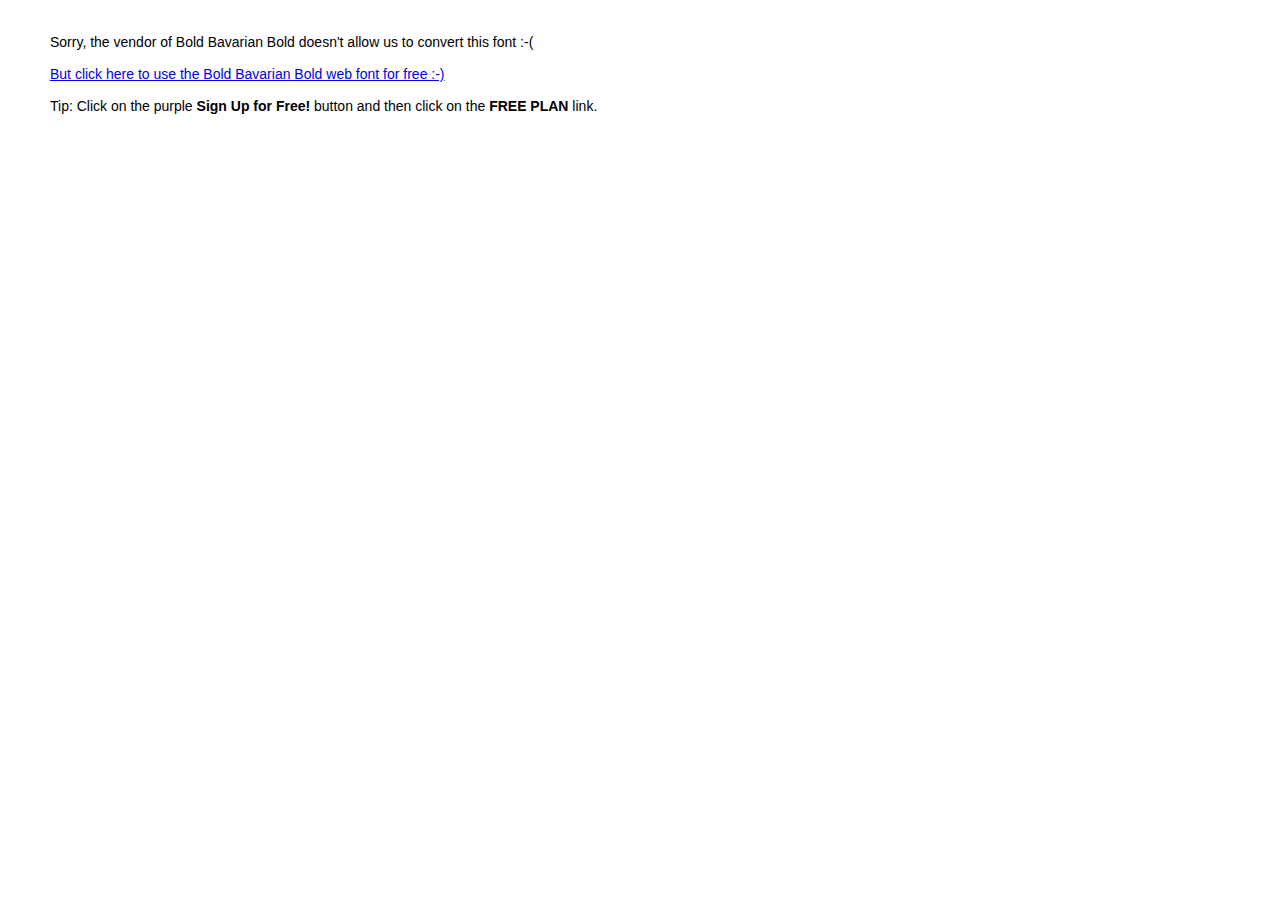
<file: fonts/OpenSans-Bold/info.html>
<!DOCTYPE html PUBLIC "-//W3C//DTD XHTML 1.0 Transitional//EN" "http://www.w3.org/TR/xhtml1/DTD/xhtml1-transitional.dtd">
<html xmlns="http://www.w3.org/1999/xhtml">
<head>
	<meta http-equiv="Content-Type" content="text/html; charset=utf-8" />
	<title>@font-face Demo</title>
	<style type="text/css">
	body {
		background-color:white;
		font-family:Verdana,Tahoma,Arial,Sans-Serif;
		color:black;
		font-size:14px;
	}
	</style>
</head>
<body>
	<p style="position:absolute;left:50px;top:20px">
	Sorry, the vendor of Bold Bavarian Bold doesn't allow us to convert this font :-( <br><br>
	<a href="http://www.fonts.com/font/wiescher-design/bold-bavarian/bold/web-font?SiteId=64">But click here to use the Bold Bavarian Bold web font for free :-)</a>
	<br><br>
	Tip: Click on the purple <strong>Sign Up for Free!</strong> button and then click on the <strong>FREE PLAN</strong> link.
	</p>
</body>
</html>
</file>
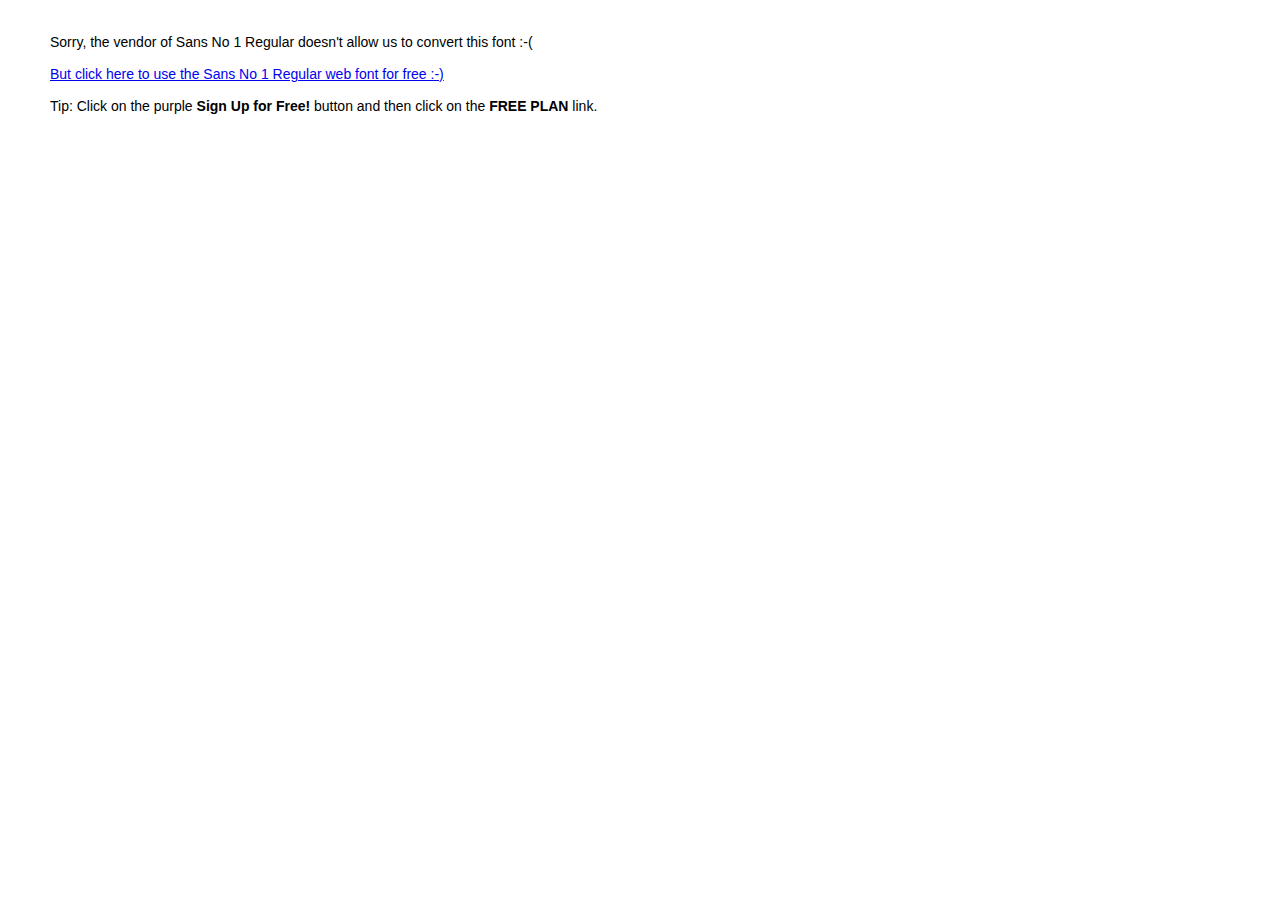
<file: fonts/OpenSans-Regular/info.html>
<!DOCTYPE html PUBLIC "-//W3C//DTD XHTML 1.0 Transitional//EN" "http://www.w3.org/TR/xhtml1/DTD/xhtml1-transitional.dtd">
<html xmlns="http://www.w3.org/1999/xhtml">
<head>
	<meta http-equiv="Content-Type" content="text/html; charset=utf-8" />
	<title>@font-face Demo</title>
	<style type="text/css">
	body {
		background-color:white;
		font-family:Verdana,Tahoma,Arial,Sans-Serif;
		color:black;
		font-size:14px;
	}
	</style>
</head>
<body>
	<p style="position:absolute;left:50px;top:20px">
	Sorry, the vendor of Sans No 1 Regular doesn't allow us to convert this font :-( <br><br>
	<a href="http://www.fonts.com/font/monotype-imaging/sans-no-1/regular/web-font?SiteId=64">But click here to use the Sans No 1 Regular web font for free :-)</a>
	<br><br>
	Tip: Click on the purple <strong>Sign Up for Free!</strong> button and then click on the <strong>FREE PLAN</strong> link.
	</p>
</body>
</html>
</file>
